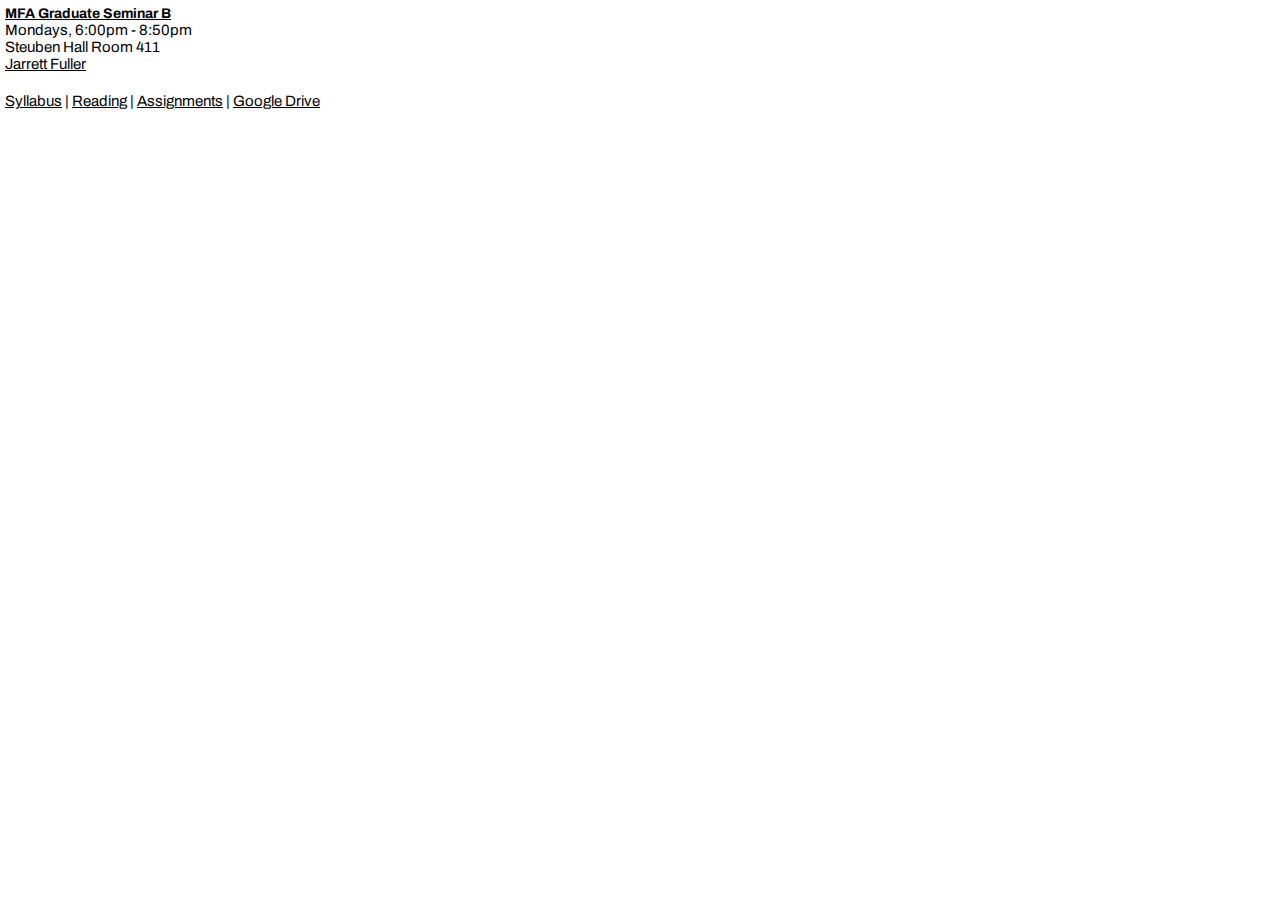
<file: index.html>
<!DOCTYPE html>
<html>
    <head>
    <title>MFA Graduate Seminar B</title>
        <meta name="viewport" content="width=device-width">
        <meta charset="UTF-8">
        <link href="styles.css" type="text/css" rel="stylesheet">
        <link href="https://fonts.googleapis.com/css?family=Archivo" rel="stylesheet">


    </head>
    <body>
        <header>
            <h1><a href="index.html">MFA Graduate Seminar B</a></h1>
            <p>Mondays, 6:00pm - 8:50pm</p>
            <p>Steuben Hall Room 411</p>
            <p><a href="mailto:jfuller6@pratt.edu">Jarrett Fuller</a></p>
        </header>

        <nav><a href="syllabus.html">Syllabus</a> | <a href="reading.html">Reading</a> | <a href="assignments.html">Assignments</a>  | <a href="https://drive.google.com/open?id=0B9krnUBujYrockJRX202Nkc1R3c">Google Drive</a></nav>

    </body>
</html>
</file>
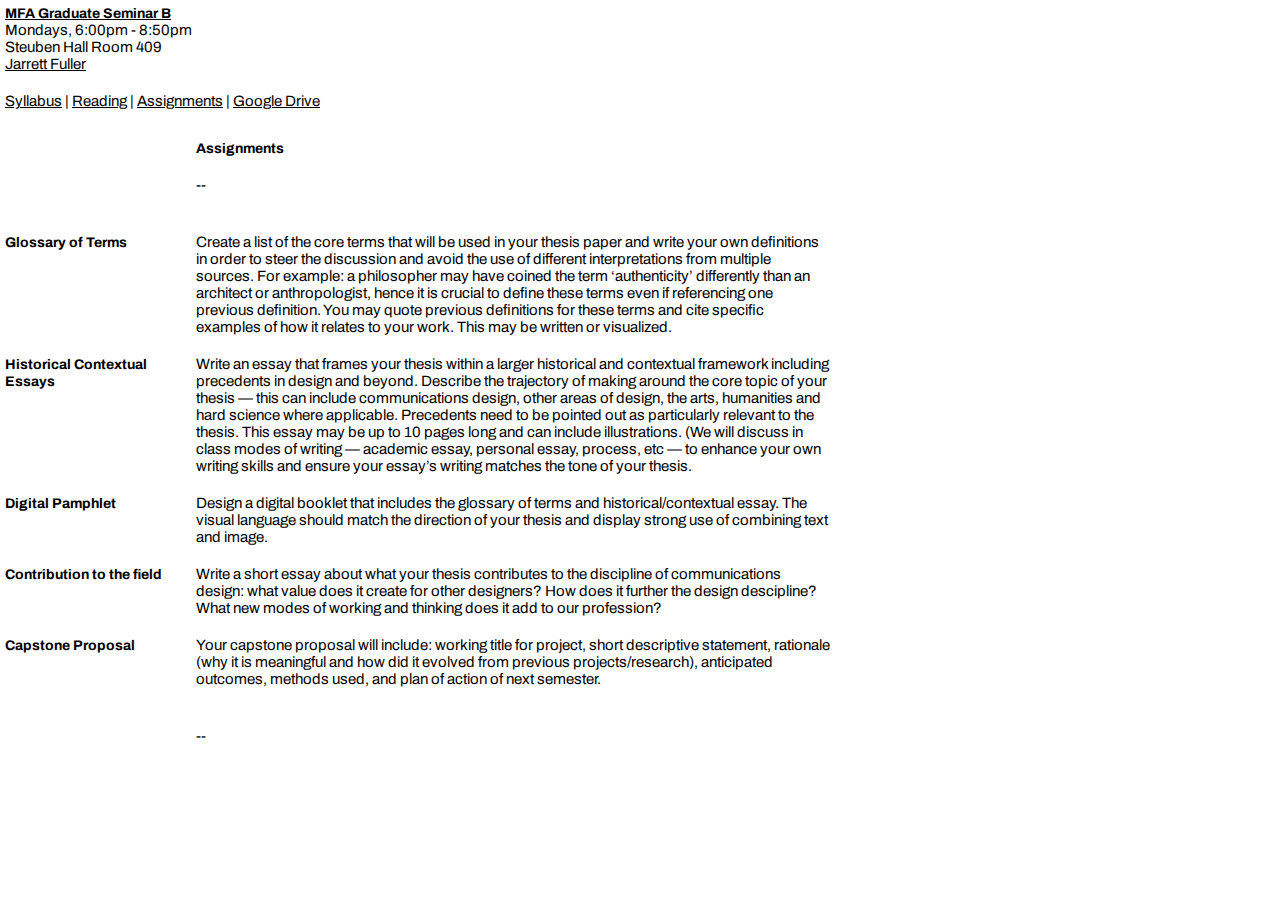
<file: assignments.html>
<!DOCTYPE html>
<html>
    <head>
        <title>Assignments - MFA Graduate Seminar B</title>
        <meta name="viewport" content="width=device-width">
        <meta charset="UTF-8">
        <link href="styles.css" type="text/css" rel="stylesheet">
        <link href="https://fonts.googleapis.com/css?family=Archivo" rel="stylesheet">


    </head>
    <body>
<header>
            <h1><a href="index.html">MFA Graduate Seminar B</a></h1>
            <p>Mondays, 6:00pm - 8:50pm</p>
            <p>Steuben Hall Room 409</p>
            <p><a href="mailto:jfuller6@pratt.edu">Jarrett Fuller</a></p>
        </header>

        <nav><a href="syllabus.html">Syllabus</a> | <a href="reading.html">Reading</a> | <a href="assignments.html">Assignments</a>  | <a href="https://drive.google.com/open?id=1rXnAp9XcFk9PhYT_QmN5h9vPMbzNAr_V">Google Drive</a></nav>

        <article>
            <div class="syllabus">
                <h3></h3>
                <div class="class"><h2>Assignments</h2>
            <p class="divider">--</p>
                </div>
            </div>


        <div class="syllabus">
                <h3>Glossary of Terms</h3>
                <div class="class">
                    <p>Create a list of the core terms that will be used in your thesis paper and write your own definitions in order to steer the discussion and avoid the use of different interpretations from multiple sources. For example: a philosopher may have coined the term ‘authenticity’ differently than an architect or anthropologist, hence it is crucial to define these terms even if referencing one previous definition. You may quote previous definitions for these terms and cite specific examples of how it relates to your work. This may be written or visualized.</p>
                </div>
            </div>


        <div class="syllabus">
                <h3>Historical Contextual Essays</h3>
                <div class="class">
                    <p>Write an essay that frames your thesis within a larger historical and contextual framework including precedents in design and beyond. Describe the trajectory of making around the core topic of your thesis — this can include communications design, other areas of design, the arts, humanities and hard science where applicable. Precedents need to be pointed out as particularly relevant to the thesis. This essay may be up to 10 pages long and can include illustrations. (We will discuss in class modes of writing — academic essay, personal essay, process, etc — to enhance your own writing skills and ensure your essay’s writing matches the tone of your thesis.</p>
                </div>
            </div>

            <div class="syllabus">
                <h3>Digital Pamphlet</h3>
                <div class="class"><p>Design a digital booklet that includes the glossary of terms and historical/contextual essay. The visual language should match the direction of your thesis and display strong use of combining text and image. </p>
                </div>
            </div>


        <div class="syllabus">
                <h3>Contribution to the field</h3>
                <div class="class"><p>Write a short essay about what your thesis contributes to the discipline of communications design: what value does it create for other designers? How does it further the design descipline? What new modes of working and thinking does it add to our profession?</p>
                </div>
            </div>

        <div class="syllabus">
                <h3>Capstone Proposal</h3>
                <div class="class"><p>Your capstone proposal will include: working title for project, short descriptive statement, rationale (why it is meaningful and how did it evolved from previous projects/research), anticipated outcomes, methods used, and plan of action of next semester.</p>
                </div>
            </div>



            <div class="syllabus">
                <h3></h3>
            <p class="divider">--</p>
                </div>
        </article>

    </body>
</html>
</file>
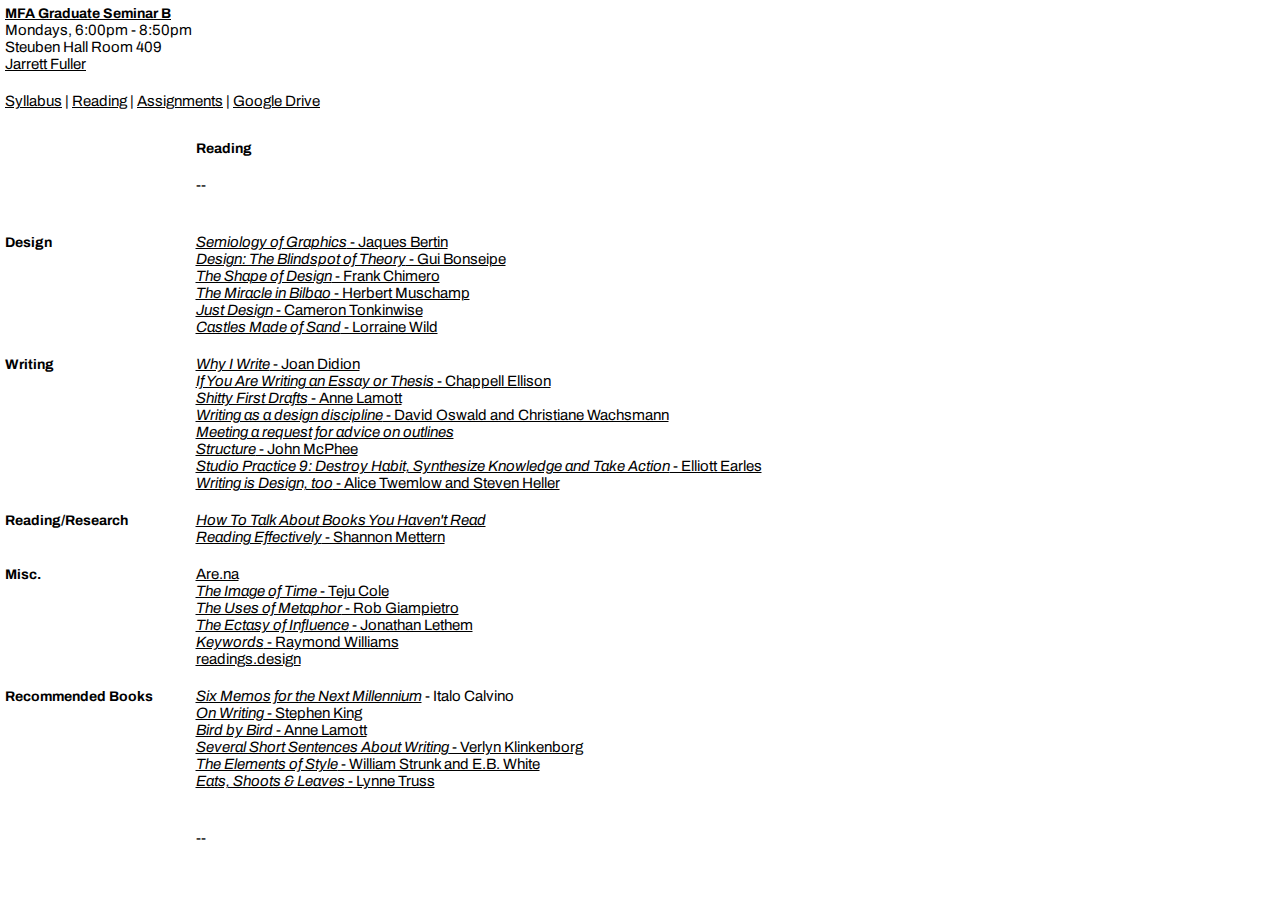
<file: reading.html>
<!DOCTYPE html>
<html>
    <head>
    <title>Reading - MFA Graduate Seminar B</title>
        <meta name="viewport" content="width=device-width">
        <meta charset="UTF-8">
        <link href="styles.css" type="text/css" rel="stylesheet">
        <link href="https://fonts.googleapis.com/css?family=Archivo" rel="stylesheet">


    </head>
    <body>
        <header>
            <h1><a href="index.html">MFA Graduate Seminar B</a></h1>
            <p>Mondays, 6:00pm - 8:50pm</p>
            <p>Steuben Hall Room 409</p>
            <p><a href="mailto:jfuller6@pratt.edu">Jarrett Fuller</a></p>
        </header>

        <nav><a href="syllabus.html">Syllabus</a> | <a href="reading.html">Reading</a> | <a href="assignments.html">Assignments</a> | <a href="https://drive.google.com/open?id=1rXnAp9XcFk9PhYT_QmN5h9vPMbzNAr_V">Google Drive</a></nav>

        <article>
            <div class="syllabus">
                <h3></h3>
                <div class="class"><h2>Reading</h2>
            <p class="divider">--</p>
                </div>
            </div>

            <div class="syllabus">
                <h3>Design</h3>
                <div class="class">
                    <p><a href="downloads/Bertin_Semiology_of_Graphics_Excerpt_2016.pdf"><i>Semiology of Graphics</i> - Jaques Bertin</a></p>
                    <p><a href="downloads/visudisc.pdf"><i>Design: The Blindspot of Theory</i> - Gui Bonseipe</a></p>
                    <p><a href="http://shapeofdesignbook.com"><i>The Shape of Design</i> - Frank Chimero</a></p>
                    <p><a href="http://www.nytimes.com/1997/09/07/magazine/the-miracle-in-bilbao.html"><i>The Miracle in Bilbao</i> - Herbert Muschamp</a></p>
                    <p><a href="https://medium.com/@camerontw/just-design-b1f97cb3996f"><i>Just Design</i> - Cameron Tonkinwise</a></p>
                    <p><a href="downloads/wild_castles-made-of-sand.pdf"><i>Castles Made of Sand</i> - Lorraine Wild</a></p>

                </div>
            </div>

            <div class="syllabus">
                <h3>Writing</h3>
                    <div class="class">
                        <p><a href="downloads/Didion.pdf"><i>Why I Write</i> - Joan Didion</a></p>
                        <p><a href="https://medium.com/@chappelltracker/if-you-are-writing-an-essay-or-a-thesis-7e6e0eaeedef"><i>If You Are Writing an Essay or Thesis</i> - Chappell Ellison</a></p>
                        <p><a href="downloads/Shitty-First-Drafts.pdf"><i>Shitty First Drafts</i> - Anne Lamott</a></p>
                        <p><a href="http://www.aisdesign.org/aisd/en/english-writing-as-design-discipline-the-information-department-of-the-ulm-school-of-design-and-its-impact-the-school-and-beyond"><i>Writing as a design discipline</i> - David Oswald and Christiane Wachsmann</a></p>
                        <p><a href="https://doctorzamalek2.wordpress.com/2012/06/13/meeting-a-request-for-advice-on-outlines/"><i>Meeting a request for advice on outlines</i></a></p>
                        <p><a href="https://www.newyorker.com/magazine/2013/01/14/structure"><i>Structure</i> - John McPhee</a></p>
                        <p><a href="https://www.youtube.com/watch?v=tIIXFWiTVLw"><i>Studio Practice 9: Destroy Habit, Synthesize Knowledge and Take Action</i> - Elliott Earles</a></p>
                        <p><a href="https://www.theatlantic.com/entertainment/archive/2012/07/writing-is-design-too/260342/"><i>Writing is Design, too</i> - Alice Twemlow and Steven Heller</a></p>
                    </div>
            </div>


            <div class="syllabus">
                <h3>Reading/Research</h3>
                <div class="class">
                    <p><a href="/downloads/Bayard_Books_Havent_Read076.pdf"><i>How To Talk About Books You Haven't Read</i></a></p>
                    <p><a href="http://wordsinspace.net/shannon/2010/08/20/reading-effectively/"><i>Reading Effectively</i> - Shannon Mettern</a></p>


                </div>
            </div>

                        <div class="syllabus">
                <h3>Misc.</h3>
                <div class="class">
                    <p><a href="https://are.na/jarrett-fuller">Are.na</a></p>
                    <p><a href="https://www.nytimes.com/2017/01/31/magazine/the-image-of-time.html"><i>The Image of Time</i> - Teju Cole</a></p>
                    <p><a href="https://www.linedandunlined.com/archive/the-uses-of-metaphor"><i>The Uses of Metaphor</i> - Rob Giampietro</a></p>
                    <p><a href="downloads/The-Ecstasy-of-Influence.pdf"><i>The Ectasy of Influence</i> - Jonathan Lethem</a></p>
                        <p><a href="downloads/raymond-williams-keywords.pdf"><i>Keywords</i> - Raymond Williams</a></p>
                    <p><a href="http://readings.design">readings.design</a></p>

                </div>
            </div>


            <div class="syllabus">
                <h3>Recommended Books</h3>
                <div class="class">
                    <p><a href="https://www.amazon.com/Memos-Next-Millennium-Italo-Calvino/dp/0544146670/ref=sr_1_1?s=books&ie=UTF8&qid=1503254456&sr=1-1&keywords=six+memos+for+the+next+millennium"><i>Six Memos for the Next Millennium</i></a> - Italo Calvino</p>
                    <p><a href="https://www.amazon.com/Writing-10th-Anniversary-Memoir-Craft/dp/1439156816/ref=sr_1_1?ie=UTF8&qid=1503254374&sr=8-1&keywords=on+writing+stephen+king"><i>On Writing</i> - Stephen King</a></p>
                    <p><a href="https://www.amazon.com/Bird-Some-Instructions-Writing-Life/dp/0385480016/ref=sr_1_1?s=books&ie=UTF8&qid=1503254394&sr=1-1&keywords=bird+by+bird+anne+lamott"><i>Bird by Bird</i> - Anne Lamott</a></p>
                    <p><a href="https://www.amazon.com/Several-Short-Sentences-About-Writing/dp/0307279413/ref=sr_1_1?s=books&ie=UTF8&qid=1503254419&sr=1-1&keywords=several+short+sentences+about+writing"><i>Several Short Sentences About Writing</i> - Verlyn Klinkenborg</a></p>
                    <p><a href="https://www.amazon.com/Elements-Illustrated-Strunk-William-Paperback/dp/B00MXC7CCC/ref=sr_1_9?s=books&ie=UTF8&qid=1503254540&sr=1-9&keywords=the+elements+of+style"><i>The Elements of Style</i> - William Strunk and E.B. White</a></p>
                    <p><a href="https://www.amazon.com/Eats-Shoots-Leaves-Tolerance-Punctuation/dp/1592402038/ref=sr_1_1?s=books&ie=UTF8&qid=1503254507&sr=1-1&keywords=eats+shoots+and+leaves"><i>Eats, Shoots & Leaves</i> - Lynne Truss</a></p>


                </div>
            </div>


            <div class="syllabus">
                <h3></h3>
            <p class="divider">--</p>
                </div>
        </article>

    </body>
</html>
</file>
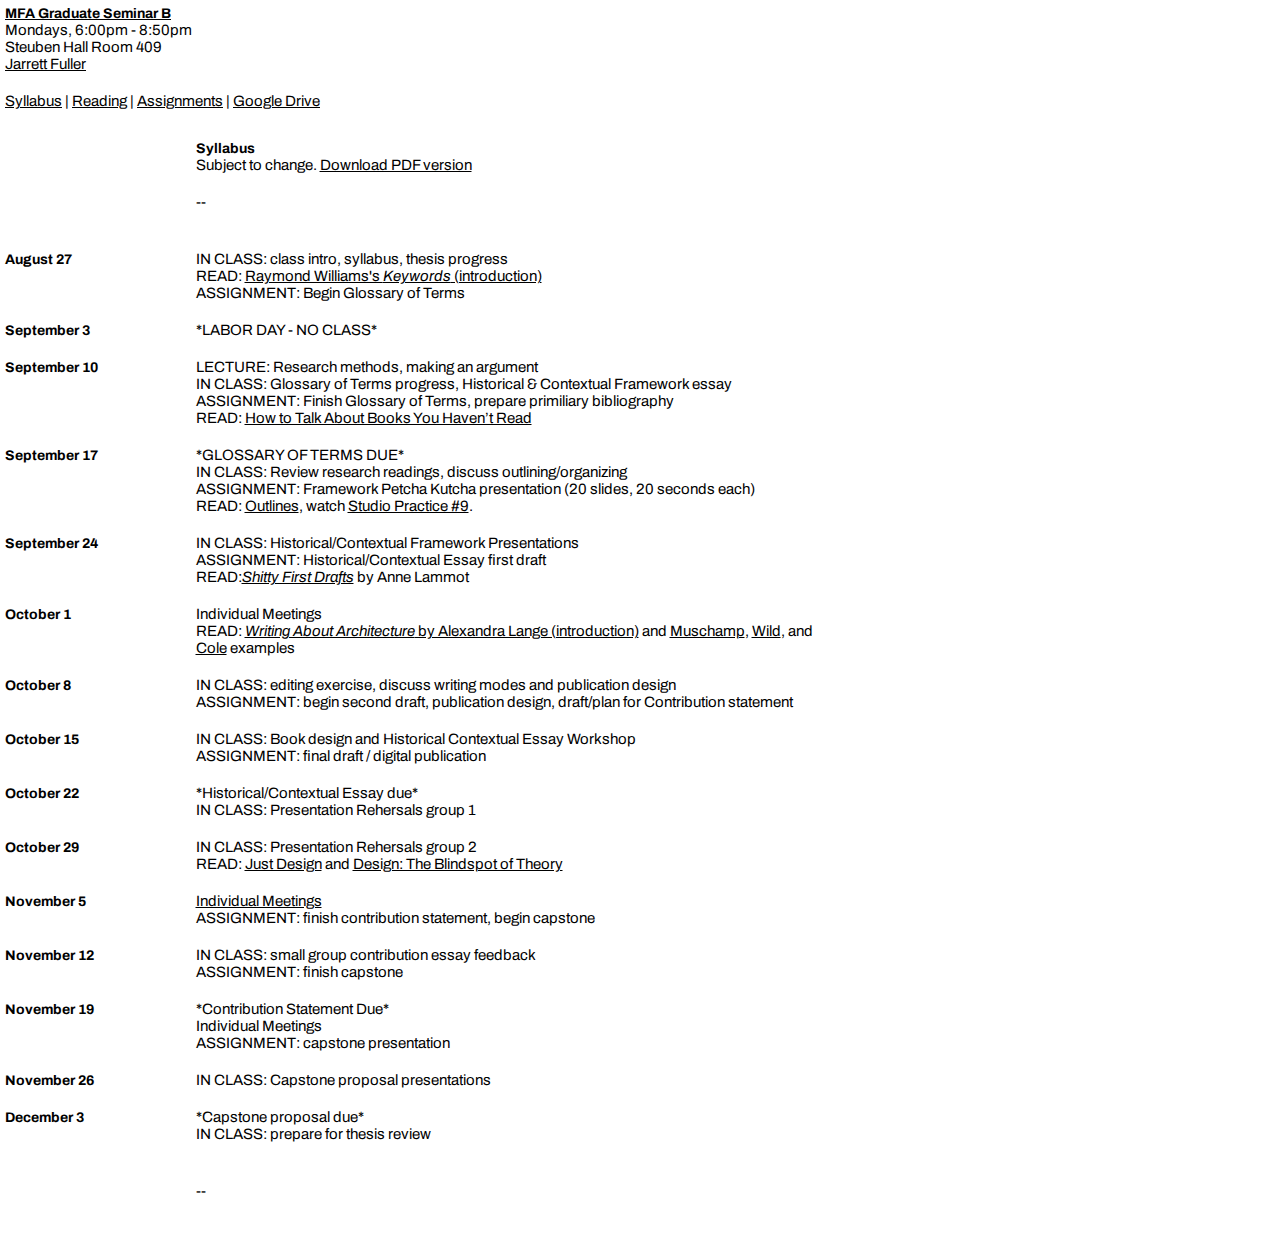
<file: syllabus.html>
<!DOCTYPE html>
<html>
    <head>
    <title>Syllabus - MFA Graduate Seminar B</title>
        <meta name="viewport" content="width=device-width">
        <meta charset="UTF-8">
        <link href="styles.css" type="text/css" rel="stylesheet">
        <link href="https://fonts.googleapis.com/css?family=Archivo" rel="stylesheet">


    </head>
    <body>
        <header>
            <h1><a href="index.html">MFA Graduate Seminar B</a></h1>
            <p>Mondays, 6:00pm - 8:50pm</p>
            <p>Steuben Hall Room 409</p>
            <p><a href="mailto:jfuller6@pratt.edu">Jarrett Fuller</a></p>
        </header>

        <nav><a href="syllabus.html">Syllabus</a> | <a href="reading.html">Reading</a> | <a href="assignments.html">Assignments</a> | <a href="https://drive.google.com/open?id=1rXnAp9XcFk9PhYT_QmN5h9vPMbzNAr_V">Google Drive</a></nav>

        <article>
            <div class="syllabus">
                <h3></h3>
                <div class="class"><h2>Syllabus</h2>
            <p>Subject to change. <a href="downloads/seminar-syllabus.pdf">Download PDF version</a></p>
                <p class="divider">--</p>
                </div>
            </div>

        <div class="syllabus">
                <h3>August 27</h3>
                <div class="class"><p>IN CLASS: class intro, syllabus, thesis progress</p>
                    <p>READ: <a href="downloads/raymond-williams-keywords.pdf">Raymond Williams's <i>Keywords</i> (introduction)</a></p>
                  <p>ASSIGNMENT: Begin Glossary of Terms</p>
                </div>
            </div>

            <div class="syllabus">
                <h3>September 3</h3>
                <div class="class"><p>*LABOR DAY - NO CLASS*</p>
                </div>
            </div>

            <div class="syllabus">
                <h3>September 10</h3>
                <div class="class">
                    <p>LECTURE: Research methods, making an argument</p>
                    <p>IN CLASS: Glossary of Terms progress, Historical & Contextual Framework essay</p>
                    <p>ASSIGNMENT: Finish Glossary of Terms, prepare primiliary bibliography</p>
                    <p>READ: <a href="downloads/Bayard_Books_Havent_Read076.pdf">How to Talk About Books You Haven’t Read</a></p>
                </div>
            </div>

            <div class="syllabus">
                <h3>September 17</h3>
                <div class="class"><p>*GLOSSARY OF TERMS DUE*</p>
                    <p>IN CLASS: Review research readings, discuss outlining/organizing</p>
                    <p>ASSIGNMENT: Framework Petcha Kutcha presentation (20 slides, 20 seconds each)</p>
                    <p>READ: <a href="https://doctorzamalek2.wordpress.com/2012/06/13/meeting-a-request-for-advice-on-outlines/">Outlines</a>, watch <a href="https://www.youtube.com/watch?v=tIIXFWiTVLw">Studio Practice #9</a>.</p>
                </div>
            </div>

<div class="syllabus">
                <h3>September 24</h3>
    <div class="class"><p>IN CLASS: Historical/Contextual Framework Presentations</p>
        <p>ASSIGNMENT: Historical/Contextual Essay first draft</p>
                     <p>READ:<a href="downloads/Shitty-First-Drafts.pdf"><i>Shitty First Drafts</i></a> by Anne Lammot</p>

                </div>
            </div>

            <div class="syllabus">
                <h3>October 1</h3>
                <div class="class">
                    <p>Individual Meetings</p>
                     <p>READ: <a href="downloads/writing-about-architecture.pdf"><i>Writing About Architecture</i> by Alexandra Lange (introduction)</a> and <a href="http://www.nytimes.com/1997/09/07/magazine/the-miracle-in-bilbao.html">Muschamp</a>,
                        <a href="http://readings.design/PDF/castles-made-of-sand.pdf">Wild</a>, and <a href="https://www.nytimes.com/2017/01/31/magazine/the-image-of-time.html">Cole</a> examples</p>
                </div>
            </div>

            <div class="syllabus">
                <h3>October 8</h3>
                <div class="class"><p>IN CLASS: editing exercise, discuss writing modes and publication design</p>
                    <p>ASSIGNMENT: begin second draft, publication design, draft/plan for Contribution statement</p>
                </div>
            </div>

                    <div class="syllabus">
                <h3>October 15</h3>
                <div class="class"><p>IN CLASS: Book design and Historical Contextual Essay Workshop</p>
                     <p>ASSIGNMENT: final draft / digital publication</p>
                </div>
            </div>

                    <div class="syllabus">
                <h3>October 22</h3>
                        <div class="class"><p>*Historical/Contextual Essay due*</p>
                        <p>IN CLASS: Presentation Rehersals group 1</p>
                </div>
            </div>

            <div class="syllabus">
                <h3>October 29</h3>
                <div class="class"><p>IN CLASS: Presentation Rehersals group 2</p>
                        <p>READ: <a href="https://medium.com/@camerontw/just-design-b1f97cb3996f">Just Design</a> and
                        <a href="downloads/visudisc.pdf">Design: The Blindspot of Theory</a></p>
                </div>
            </div>

            <div class="syllabus">
                <h3>November 5</h3>
                <div class="class">
                    <p><a href="https://docs.google.com/spreadsheets/d/1tSqnmBtN5JlK9MVlOxnQn9iLmu8MpF1FRO-gY24hOyY/edit?usp=sharing">Individual Meetings</a></p>
                     <p>ASSIGNMENT: finish contribution statement, begin capstone</p>
                </div>
            </div>

            <div class="syllabus">
                <h3>November 12</h3>
                <div class="class">
                    <p>IN CLASS: small group contribution essay feedback</p>
                     <p>ASSIGNMENT: finish capstone</p>
                </div>
            </div>

            <div class="syllabus">
                <h3>November 19</h3>
                <div class="class"><p>*Contribution Statement Due*</p>
                    <p>Individual Meetings</p>
                    <p>ASSIGNMENT: capstone presentation</p>
                </div>
            </div>

            <div class="syllabus">
                <h3>November 26</h3>
                <div class="class">
                     <p>IN CLASS: Capstone proposal presentations</p>

                </div>
            </div>

            <div class="syllabus">
                <h3>December 3</h3>
                <div class="class"><p> *Capstone proposal due*</p>
                    <p>IN CLASS: prepare for thesis review</p>

                </div>
            </div>


<div class="syllabus">
                <h3></h3>
            <p class="divider">--</p>
                </div>
        </article>

    </body>
</html>
</file>
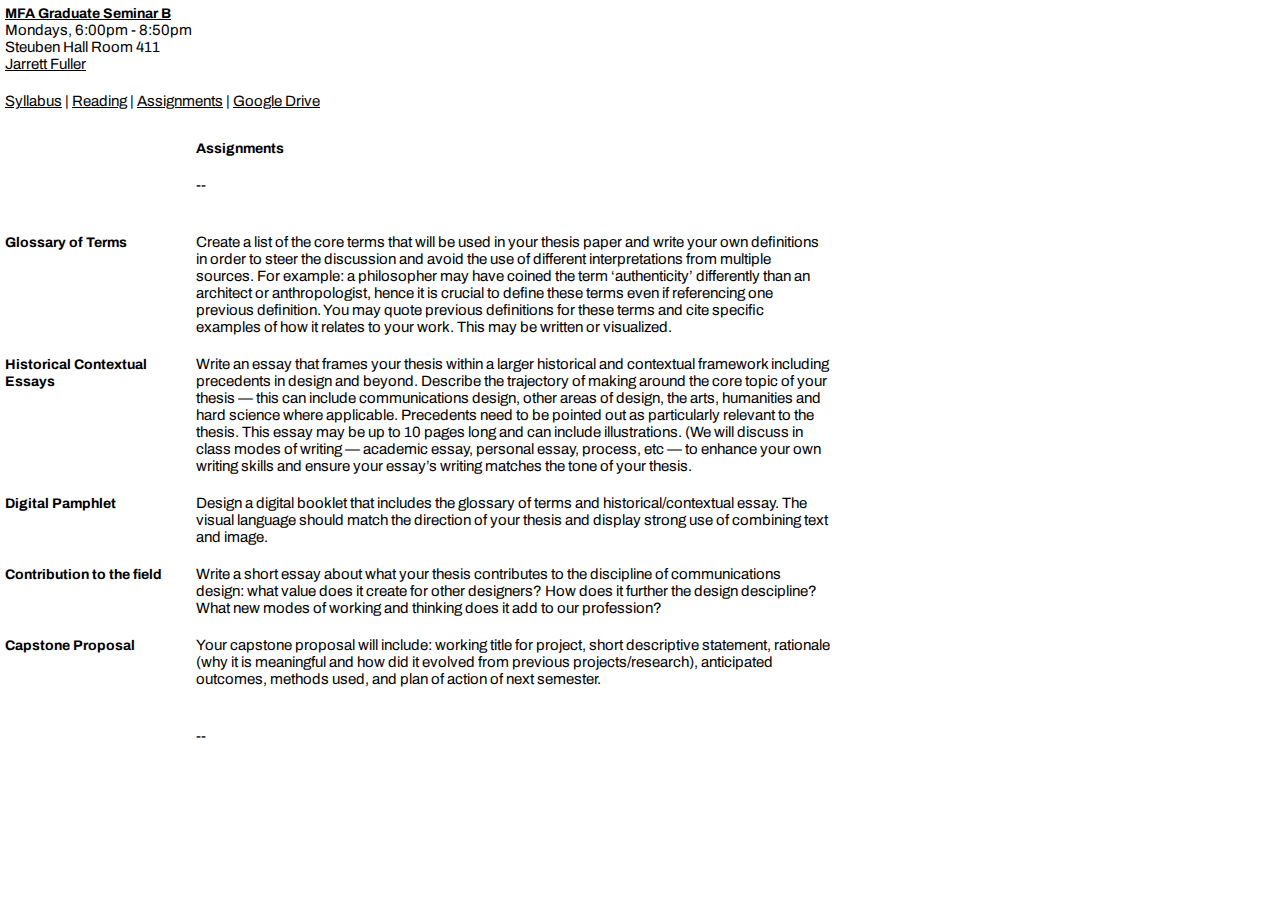
<file: f17/assignments.html>
<!DOCTYPE html>
<html>
    <head>
        <title>Assignments - MFA Graduate Seminar B</title>
        <meta name="viewport" content="width=device-width">
        <meta charset="UTF-8">
        <link href="styles.css" type="text/css" rel="stylesheet">
        <link href="https://fonts.googleapis.com/css?family=Archivo" rel="stylesheet">


    </head>
    <body>
<header>
            <h1><a href="index.html">MFA Graduate Seminar B</a></h1>
            <p>Mondays, 6:00pm - 8:50pm</p>
            <p>Steuben Hall Room 411</p>
            <p><a href="mailto:jfuller6@pratt.edu">Jarrett Fuller</a></p>
        </header>

        <nav><a href="syllabus.html">Syllabus</a> | <a href="reading.html">Reading</a> | <a href="assignments.html">Assignments</a>  | <a href="https://drive.google.com/open?id=0B9krnUBujYrockJRX202Nkc1R3c">Google Drive</a></nav>

        <article>
            <div class="syllabus">
                <h3></h3>
                <div class="class"><h2>Assignments</h2>
            <p class="divider">--</p>
                </div>
            </div>


        <div class="syllabus">
                <h3>Glossary of Terms</h3>
                <div class="class">
                    <p>Create a list of the core terms that will be used in your thesis paper and write your own definitions in order to steer the discussion and avoid the use of different interpretations from multiple sources. For example: a philosopher may have coined the term ‘authenticity’ differently than an architect or anthropologist, hence it is crucial to define these terms even if referencing one previous definition. You may quote previous definitions for these terms and cite specific examples of how it relates to your work. This may be written or visualized.</p>
                </div>
            </div>


        <div class="syllabus">
                <h3>Historical Contextual Essays</h3>
                <div class="class">
                    <p>Write an essay that frames your thesis within a larger historical and contextual framework including precedents in design and beyond. Describe the trajectory of making around the core topic of your thesis — this can include communications design, other areas of design, the arts, humanities and hard science where applicable. Precedents need to be pointed out as particularly relevant to the thesis. This essay may be up to 10 pages long and can include illustrations. (We will discuss in class modes of writing — academic essay, personal essay, process, etc — to enhance your own writing skills and ensure your essay’s writing matches the tone of your thesis.</p>
                </div>
            </div>

            <div class="syllabus">
                <h3>Digital Pamphlet</h3>
                <div class="class"><p>Design a digital booklet that includes the glossary of terms and historical/contextual essay. The visual language should match the direction of your thesis and display strong use of combining text and image. </p>
                </div>
            </div>


        <div class="syllabus">
                <h3>Contribution to the field</h3>
                <div class="class"><p>Write a short essay about what your thesis contributes to the discipline of communications design: what value does it create for other designers? How does it further the design descipline? What new modes of working and thinking does it add to our profession?</p>
                </div>
            </div>

        <div class="syllabus">
                <h3>Capstone Proposal</h3>
                <div class="class"><p>Your capstone proposal will include: working title for project, short descriptive statement, rationale (why it is meaningful and how did it evolved from previous projects/research), anticipated outcomes, methods used, and plan of action of next semester.</p>
                </div>
            </div>



            <div class="syllabus">
                <h3></h3>
            <p class="divider">--</p>
                </div>
        </article>

    </body>
</html>
</file>
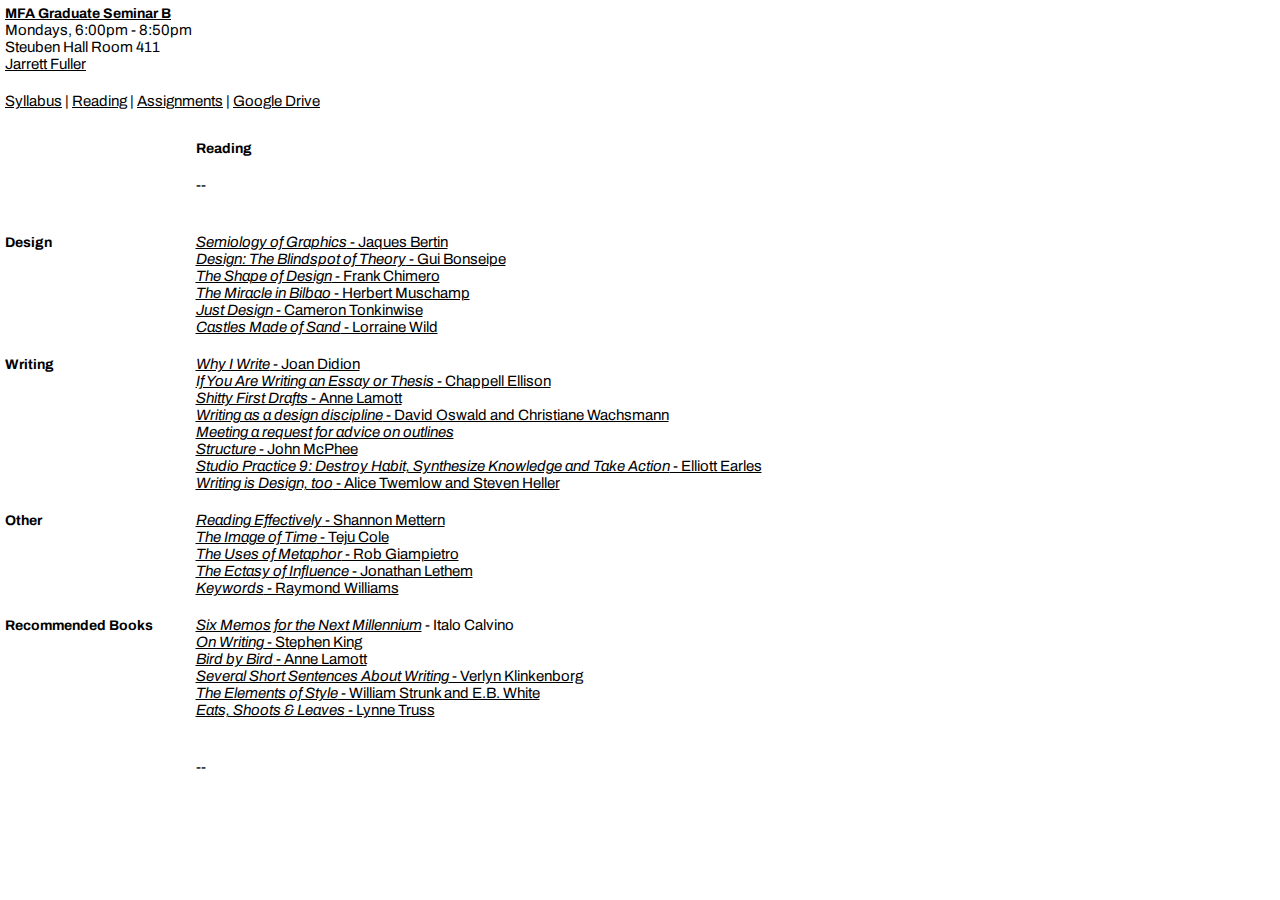
<file: f17/reading.html>
<!DOCTYPE html>
<html>
    <head>
    <title>Reading - MFA Graduate Seminar B</title>
        <meta name="viewport" content="width=device-width">
        <meta charset="UTF-8">
        <link href="styles.css" type="text/css" rel="stylesheet">
        <link href="https://fonts.googleapis.com/css?family=Archivo" rel="stylesheet">


    </head>
    <body>
        <header>
            <h1><a href="index.html">MFA Graduate Seminar B</a></h1>
            <p>Mondays, 6:00pm - 8:50pm</p>
            <p>Steuben Hall Room 411</p>
            <p><a href="mailto:jfuller6@pratt.edu">Jarrett Fuller</a></p>
        </header>

        <nav><a href="syllabus.html">Syllabus</a> | <a href="reading.html">Reading</a> | <a href="assignments.html">Assignments</a> | <a href="https://drive.google.com/open?id=0B9krnUBujYrockJRX202Nkc1R3c">Google Drive</a></nav>

        <article>
            <div class="syllabus">
                <h3></h3>
                <div class="class"><h2>Reading</h2>
            <p class="divider">--</p>
                </div>
            </div>

            <div class="syllabus">
                <h3>Design</h3>
                <div class="class">
                    <p><a href="downloads/Bertin_Semiology_of_Graphics_Excerpt_2016.pdf"><i>Semiology of Graphics</i> - Jaques Bertin</a></p>
                    <p><a href="downloads/visudisc.pdf"><i>Design: The Blindspot of Theory</i> - Gui Bonseipe</a></p>
                    <p><a href="http://shapeofdesignbook.com"><i>The Shape of Design</i> - Frank Chimero</a></p>
                    <p><a href="http://www.nytimes.com/1997/09/07/magazine/the-miracle-in-bilbao.html"><i>The Miracle in Bilbao</i> - Herbert Muschamp</a></p>
                    <p><a href="https://medium.com/@camerontw/just-design-b1f97cb3996f"><i>Just Design</i> - Cameron Tonkinwise</a></p>
                    <p><a href="downloads/wild_castles-made-of-sand.pdf"><i>Castles Made of Sand</i> - Lorraine Wild</a></p>

                </div>
            </div>

            <div class="syllabus">
                <h3>Writing</h3>
                    <div class="class">
                        <p><a href="downloads/Didion.pdf"><i>Why I Write</i> - Joan Didion</a></p>
                        <p><a href="https://medium.com/@chappelltracker/if-you-are-writing-an-essay-or-a-thesis-7e6e0eaeedef"><i>If You Are Writing an Essay or Thesis</i> - Chappell Ellison</a></p>
                        <p><a href="downloads/Shitty-First-Drafts.pdf"><i>Shitty First Drafts</i> - Anne Lamott</a></p>
                        <p><a href="http://www.aisdesign.org/aisd/en/english-writing-as-design-discipline-the-information-department-of-the-ulm-school-of-design-and-its-impact-the-school-and-beyond"><i>Writing as a design discipline</i> - David Oswald and Christiane Wachsmann</a></p>
                        <p><a href="https://doctorzamalek2.wordpress.com/2012/06/13/meeting-a-request-for-advice-on-outlines/"><i>Meeting a request for advice on outlines</i></a></p>
                        <p><a href="https://www.newyorker.com/magazine/2013/01/14/structure"><i>Structure</i> - John McPhee</a></p>
                        <p><a href="https://www.youtube.com/watch?v=tIIXFWiTVLw"><i>Studio Practice 9: Destroy Habit, Synthesize Knowledge and Take Action</i> - Elliott Earles</a></p>
                        <p><a href="https://www.theatlantic.com/entertainment/archive/2012/07/writing-is-design-too/260342/"><i>Writing is Design, too</i> - Alice Twemlow and Steven Heller</a></p>
                    </div>
            </div>


            <div class="syllabus">
                <h3>Other</h3>
                <div class="class">
                    <p><a href="http://wordsinspace.net/shannon/2010/08/20/reading-effectively/"><i>Reading Effectively</i> - Shannon Mettern</a></p>
                    <p><a href="https://www.nytimes.com/2017/01/31/magazine/the-image-of-time.html"><i>The Image of Time</i> - Teju Cole</a></p>
                    <p><a href="https://www.linedandunlined.com/archive/the-uses-of-metaphor"><i>The Uses of Metaphor</i> - Rob Giampietro</a></p>
                    <p><a href="downloads/The-Ecstasy-of-Influence.pdf"><i>The Ectasy of Influence</i> - Jonathan Lethem</a></p>
                    <p><a href="downloads/raymond-williams-keywords.pdf"><i>Keywords</i> - Raymond Williams</a></p>

                </div>
            </div>

            <div class="syllabus">
                <h3>Recommended Books</h3>
                <div class="class">
                    <p><a href="https://www.amazon.com/Memos-Next-Millennium-Italo-Calvino/dp/0544146670/ref=sr_1_1?s=books&ie=UTF8&qid=1503254456&sr=1-1&keywords=six+memos+for+the+next+millennium"><i>Six Memos for the Next Millennium</i></a> - Italo Calvino</p>
                    <p><a href="https://www.amazon.com/Writing-10th-Anniversary-Memoir-Craft/dp/1439156816/ref=sr_1_1?ie=UTF8&qid=1503254374&sr=8-1&keywords=on+writing+stephen+king"><i>On Writing</i> - Stephen King</a></p>
                    <p><a href="https://www.amazon.com/Bird-Some-Instructions-Writing-Life/dp/0385480016/ref=sr_1_1?s=books&ie=UTF8&qid=1503254394&sr=1-1&keywords=bird+by+bird+anne+lamott"><i>Bird by Bird</i> - Anne Lamott</a></p>
                    <p><a href="https://www.amazon.com/Several-Short-Sentences-About-Writing/dp/0307279413/ref=sr_1_1?s=books&ie=UTF8&qid=1503254419&sr=1-1&keywords=several+short+sentences+about+writing"><i>Several Short Sentences About Writing</i> - Verlyn Klinkenborg</a></p>
                    <p><a href="https://www.amazon.com/Elements-Illustrated-Strunk-William-Paperback/dp/B00MXC7CCC/ref=sr_1_9?s=books&ie=UTF8&qid=1503254540&sr=1-9&keywords=the+elements+of+style"><i>The Elements of Style</i> - William Strunk and E.B. White</a></p>
                    <p><a href="https://www.amazon.com/Eats-Shoots-Leaves-Tolerance-Punctuation/dp/1592402038/ref=sr_1_1?s=books&ie=UTF8&qid=1503254507&sr=1-1&keywords=eats+shoots+and+leaves"><i>Eats, Shoots & Leaves</i> - Lynne Truss</a></p>


                </div>
            </div>


            <div class="syllabus">
                <h3></h3>
            <p class="divider">--</p>
                </div>
        </article>

    </body>
</html>
</file>
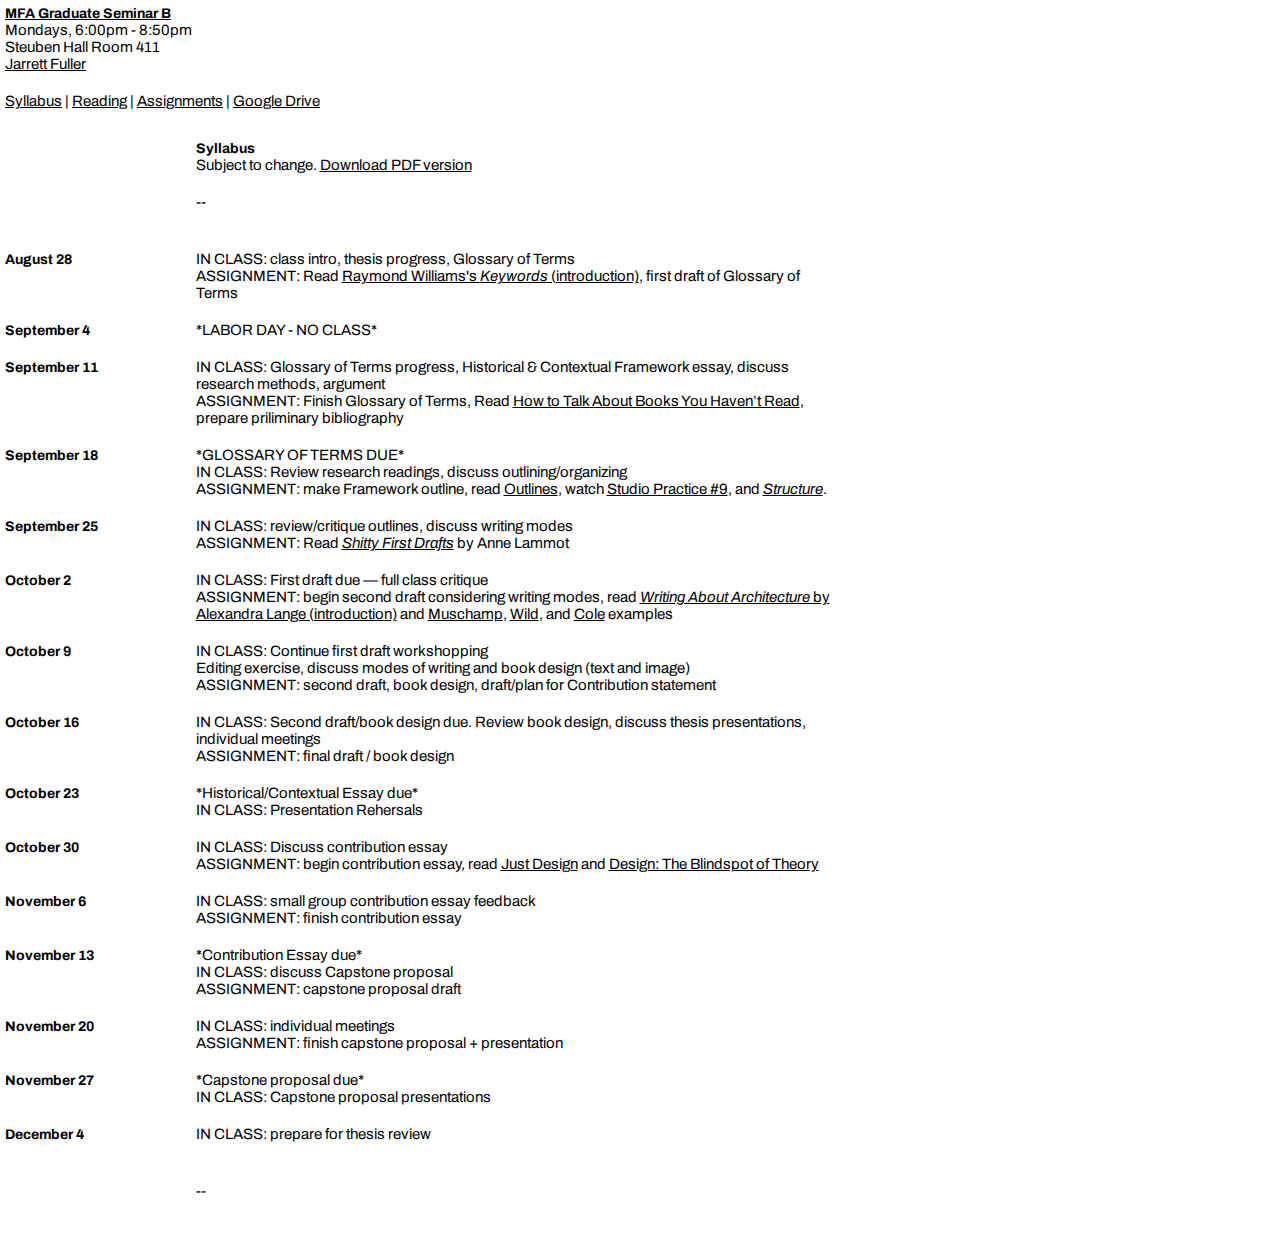
<file: f17/syllabus.html>
<!DOCTYPE html>
<html>
    <head>
    <title>Syllabus - MFA Graduate Seminar B</title>
        <meta name="viewport" content="width=device-width">
        <meta charset="UTF-8">
        <link href="styles.css" type="text/css" rel="stylesheet">
        <link href="https://fonts.googleapis.com/css?family=Archivo" rel="stylesheet">


    </head>
    <body>
        <header>
            <h1><a href="index.html">MFA Graduate Seminar B</a></h1>
            <p>Mondays, 6:00pm - 8:50pm</p>
            <p>Steuben Hall Room 411</p>
            <p><a href="mailto:jfuller6@pratt.edu">Jarrett Fuller</a></p>
        </header>

        <nav><a href="syllabus.html">Syllabus</a> | <a href="reading.html">Reading</a> | <a href="assignments.html">Assignments</a> | <a href="https://drive.google.com/open?id=0B9krnUBujYrockJRX202Nkc1R3c">Google Drive</a></nav>

        <article>
            <div class="syllabus">
                <h3></h3>
                <div class="class"><h2>Syllabus</h2>
            <p>Subject to change. <a href="downloads/seminar-syllabus.pdf">Download PDF version</a></p></p>
                <p class="divider">--</p>
                </div>
            </div>

        <div class="syllabus">
                <h3>August 28</h3>
                <div class="class"><p>IN CLASS: class intro, thesis progress, Glossary of Terms</p>
                  <p>ASSIGNMENT: Read <a href="downloads/raymond-williams-keywords.pdf">Raymond Williams's <i>Keywords</i> (introduction)</a>, first draft of Glossary of Terms</p>
                </div>
            </div>

            <div class="syllabus">
                <h3>September 4</h3>
                <div class="class"><p>*LABOR DAY - NO CLASS*</p>
                </div>
            </div>

            <div class="syllabus">
                <h3>September 11</h3>
                <div class="class"><p>IN CLASS: Glossary of Terms progress, Historical & Contextual Framework essay, discuss research methods, argument</p>
                 <p>ASSIGNMENT: Finish Glossary of Terms, Read <a href="downloads/Bayard_Books_Havent_Read076.pdf">How to Talk About Books You Haven’t Read</a>, prepare priliminary bibliography</p>
                </div>
            </div>

            <div class="syllabus">
                <h3>September 18</h3>
                <div class="class"><p>*GLOSSARY OF TERMS DUE*</p>
                    <p>IN CLASS: Review research readings, discuss outlining/organizing</p>
                    <p>ASSIGNMENT: make Framework outline, read <a href="https://doctorzamalek2.wordpress.com/2012/06/13/meeting-a-request-for-advice-on-outlines/">Outlines</a>, watch <a href="https://www.youtube.com/watch?v=tIIXFWiTVLw">Studio Practice #9</a>, and <a href="https://www.newyorker.com/magazine/2013/01/14/structure"><i>Structure</i></a>.</p>
                </div>
            </div>

<div class="syllabus">
                <h3>September 25</h3>
    <div class="class"><p>IN CLASS: review/critique outlines, discuss writing modes </p>
                     <p>ASSIGNMENT: Read <a href="downloads/Shitty-First-Drafts.pdf"><i>Shitty First Drafts</i></a> by Anne Lammot</p>

                </div>
            </div>

            <div class="syllabus">
                <h3>October 2</h3>
                <div class="class">
                    <p>IN CLASS: First draft due — full class critique</p>
                     <p>ASSIGNMENT: begin second draft considering writing modes, read <a href="downloads/writing-about-architecture.pdf"><i>Writing About Architecture</i> by Alexandra Lange (introduction)</a> and <a href="http://www.nytimes.com/1997/09/07/magazine/the-miracle-in-bilbao.html">Muschamp</a>,
                        <a href="http://jarrettfuller.com/Graphic-Design-Readings/PDF/castles-made-of-sand.pdf">Wild</a>, and <a href="https://www.nytimes.com/2017/01/31/magazine/the-image-of-time.html">Cole</a> examples</p>
                </div>
            </div>

            <div class="syllabus">
                <h3>October 9</h3>
                <div class="class"><p>IN CLASS: Continue first draft workshopping</p>
                    <p>Editing exercise, discuss modes of writing and book design (text and image)</p>
                    <p>ASSIGNMENT: second draft, book design, draft/plan for Contribution statement</p>
                </div>
            </div>

                    <div class="syllabus">
                <h3>October 16</h3>
                <div class="class"><p>IN CLASS: Second draft/book design due. Review book design,
                    discuss thesis presentations, individual meetings</p>
                     <p>ASSIGNMENT: final draft / book design</p>
                </div>
            </div>

                    <div class="syllabus">
                <h3>October 23</h3>
                        <div class="class"><p>*Historical/Contextual Essay due*</p>
                        <p>IN CLASS: Presentation Rehersals</p>
                </div>
            </div>

            <div class="syllabus">
                <h3>October 30</h3>
                <div class="class"><p>IN CLASS: Discuss contribution essay</p>
                        <p>ASSIGNMENT: begin contribution essay, read <a href="https://medium.com/@camerontw/just-design-b1f97cb3996f">Just Design</a> and
                        <a href="downloads/visudisc.pdf">Design: The Blindspot of Theory</a></p>
                </div>
            </div>

            <div class="syllabus">
                <h3>November 6</h3>
                <div class="class"><p>IN CLASS: small group contribution essay feedback</p>
                     <p>ASSIGNMENT: finish contribution essay</p>
                </div>
            </div>

            <div class="syllabus">
                <h3>November 13</h3>
                <div class="class"><p>*Contribution Essay due*</p>
                    <p>IN CLASS: discuss Capstone proposal</p>
                        <p>ASSIGNMENT: capstone proposal draft</p>
                </div>
            </div>

            <div class="syllabus">
                <h3>November 20</h3>
                <div class="class"><p>IN CLASS: individual meetings</p>
                     <p>ASSIGNMENT: finish capstone proposal + presentation</p>
                </div>
            </div>

            <div class="syllabus">
                <h3>November 27</h3>
                <div class="class"><p> *Capstone proposal due*</p>
                     <p>IN CLASS: Capstone proposal presentations</p>

                </div>
            </div>

            <div class="syllabus">
                <h3>December 4</h3>
                <div class="class"><p>IN CLASS: prepare for thesis review</p>

                </div>
            </div>


<div class="syllabus">
                <h3></h3>
            <p class="divider">--</p>
                </div>
        </article>

    </body>
</html>
</file>
<file: styles.css>
* {
    padding: 0px;
    margin: 0px;
}
body {
    margin: 5px;
    font-family: 'Archivo', Helvetica, sans-serif;
    font-size: 15px;
    line-height: 17px;
}
a {
    color: black;
}
a:visit {
    color: black;
}
a:hover {
    color: white;
    background: black;
}
h1 {
    font-size: 14px;
    font-weight: 700;
}
h2 {
    font-size: 14px;
    font-weight: 700;
}
header {
    padding-bottom: 20px;
}
nav {
    padding-bottom: 20px;
}
.divider {
    padding-top: 20px;
    padding-bottom: 20px;
}
.syllabus {
    display: -webkit-flex;
  display: -ms-flexbox;
  display: flex;
  align-items: baseline;
    padding-bottom: 10px;
    padding-top: 10px;
}
.syllabus h3 {
    width: 15%;
    font-size: 14px;
    font-weight: 700;
}
.class {
    width: 50%;
}

/* MOBILE
----------------------------------- */
@media only screen and (max-width: 715px) {
    .syllabus {
        display: block;
    }
    .syllabus h3 {
        width: 100%;
    }
    .class {
        width: 100%;
    }
</file>
<file: f17/styles.css>
* {
    padding: 0px;
    margin: 0px;
}
body {
    margin: 5px;
    font-family: 'Archivo', Helvetica, sans-serif;
    font-size: 15px;
    line-height: 17px;
}
a {
    color: black;
}
a:visit {
    color: black;
}
a:hover {
    color: white;
    background: black;
}
h1 {
    font-size: 14px;
    font-weight: 700;
}
h2 {
    font-size: 14px;
    font-weight: 700;
}
header {
    padding-bottom: 20px;
}
nav {
    padding-bottom: 20px;
}
.divider {
    padding-top: 20px;
    padding-bottom: 20px;
}
.syllabus {
    display: -webkit-flex;
  display: -ms-flexbox;
  display: flex;
  align-items: baseline;
    padding-bottom: 10px;
    padding-top: 10px;
}
.syllabus h3 {
    width: 15%;
    font-size: 14px;
    font-weight: 700;
}
.class {
    width: 50%;
}

/* MOBILE
----------------------------------- */
@media only screen and (max-width: 715px) {
    .syllabus {
        display: block;
    }
    .syllabus h3 {
        width: 100%;
    }
    .class {
        width: 100%;
    }
</file>
